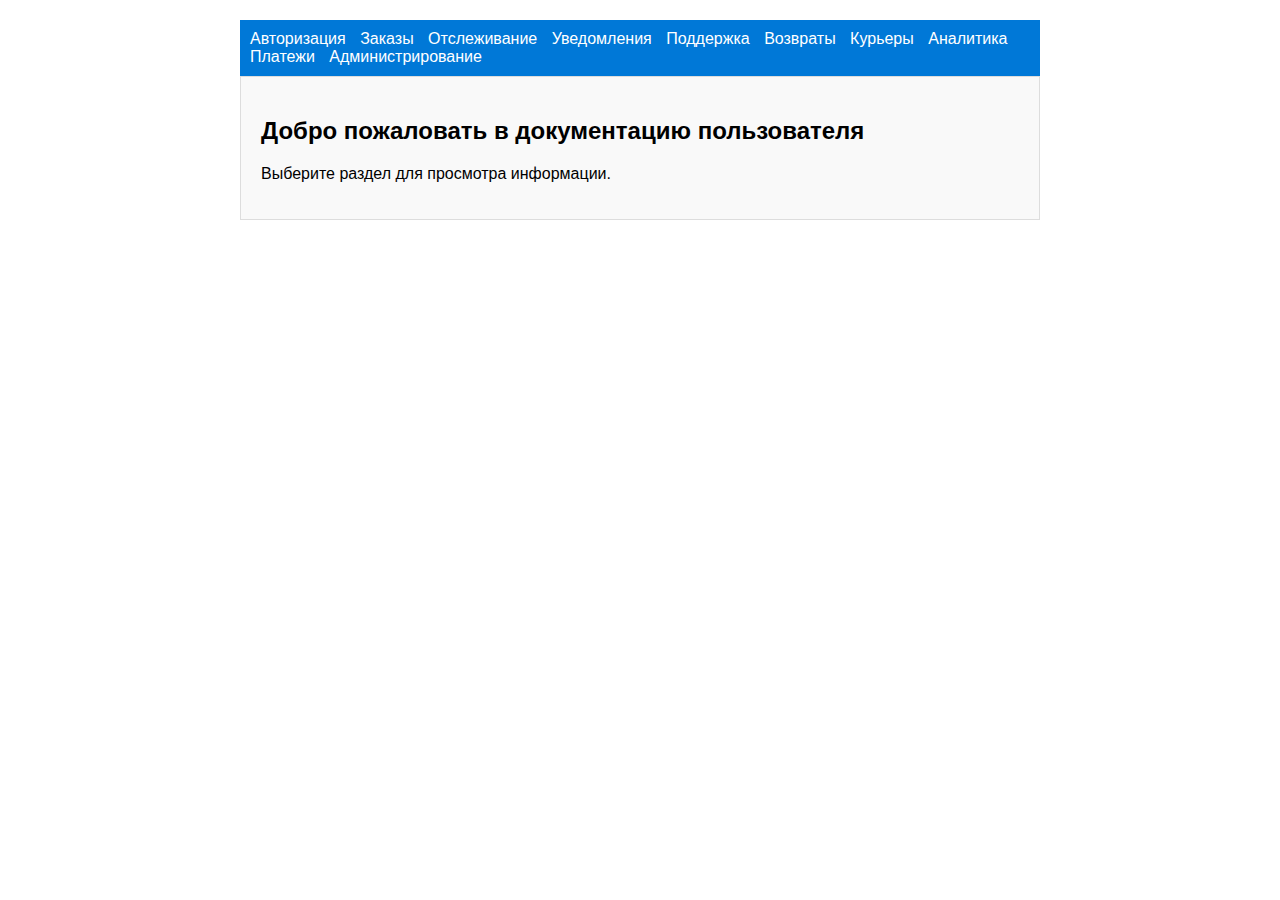
<file: manual.html>
<!DOCTYPE html>
<html>
<head>
    <title>Документация пользователя</title>
    <hta:application
        id="UserManual"
        applicationname="UserManual"
        border="thin"
        caption="yes"
        contextmenu="yes"
        innerborder="yes"
        maximizebutton="yes"
        minimizebutton="yes"
        navigable="yes"
        scroll="yes"
        showintaskbar="yes"
        singleinstance="yes"
        sysmenu="yes"
        version="1.0"
    />
    <style>
        body { font-family: Arial, sans-serif; margin: 20px; }
        .container { max-width: 800px; margin: auto; }
        .menu { background: #0078D7; padding: 10px; color: white; }
        .menu a { color: white; margin-right: 10px; text-decoration: none; }
        .content { padding: 20px; border: 1px solid #ddd; background: #f9f9f9; }
    </style>
    <script>
        function loadModule(module) {
            var content = {
                'auth': '<h2>Компонент авторизации пользователей</h2><p>Этот модуль обеспечивает регистрацию и авторизацию пользователей с помощью Telegram ID. После успешной аутентификации система привязывает учетные записи к CRM, что позволяет управлять заказами и персонализировать взаимодействие с клиентом. Для безопасного взаимодействия используются токены доступа, предотвращающие несанкционированный доступ к API.</p>',
                'order': '<h2>Система оформления заказа</h2><p>Данный модуль предоставляет пользователям удобный интерфейс для оформления заказов. Он включает интерактивную форму ввода данных о доставке, а также интеграцию с API Ozon, что позволяет автоматически получать информацию о товарах. Клиенты могут выбирать удобное время и адрес доставки, минимизируя ошибки при оформлении.</p>',
                'tracking': '<h2>Инструмент отслеживания отправлений</h2><p>Позволяет клиентам в режиме реального времени отслеживать статус своих заказов по уникальному номеру. Включает автоматические уведомления о смене статуса отправлений (в пути, прибыло в пункт выдачи, выдано). Интеграция с логистическими сервисами гарантирует актуальность данных.</p>',
                'notifications': '<h2>Платформа уведомлений и оповещений</h2><p>Система уведомлений обеспечивает автоматическую рассылку сообщений клиентам через SMS и Telegram. Позволяет настраивать шаблоны сообщений, информировать пользователей о статусе заказов и напоминать о необходимости забрать посылку в установленный срок.</p>',
                'support': '<h2>Средство взаимодействия с операторами поддержки</h2><p>Модуль позволяет пользователям легко связываться с операторами поддержки. Включает возможность создания обращений, встроенный чат и категоризацию запросов (вопрос по заказу, возврат, проблема с доставкой). Это ускоряет обработку обращений и повышает удовлетворенность клиентов.</p>',
                'returns': '<h2>Решение для обработки возвратов и претензий</h2><p>Данный инструмент упрощает процесс возврата товара. Пользователь может оформить запрос на возврат, после чего система автоматически сгенерирует накладную. Интеграция с API Ozon позволяет оперативно передавать информацию о возвратах, сокращая время обработки.</p>',
                'couriers': '<h2>Инструментарий управления курьерами</h2><p>Позволяет авторизовать курьеров, назначать заказы и отслеживать их текущее местоположение в реальном времени. Включает систему контроля выполнения заказов и управления логистикой доставки.</p>',
                'analytics': '<h2>Система аналитики и отчетности</h2><p>Модуль аналитики собирает и анализирует данные о доставках, сроках выполнения заказов и загруженности курьеров. Позволяет экспортировать отчеты в формате CSV и Excel для дальнейшего анализа.</p>',
                'payments': '<h2>Интеграция с платежными системами</h2><p>Обеспечивает возможность онлайн-оплаты доставки через Telegram. Генерирует QR-коды для удобного проведения платежей и отправляет пользователям уведомления о статусе оплаты.</p>',
                'admin': '<h2>Панель администрирования и управления ботом</h2><p>Предоставляет операторам удобный интерфейс для управления сервисом. Включает настройки тарифов, зон доставки, просмотр логов и истории заказов. Позволяет администрировать работу системы в режиме реального времени.</p>'
            };
            document.getElementById('content').innerHTML = content[module] || '<h2>Раздел не найден</h2>';
        }
    </script>
</head>
<body>
    <div class="container">
        <div class="menu">
            <a href="#" onclick="loadModule('auth')">Авторизация</a>
            <a href="#" onclick="loadModule('order')">Заказы</a>
            <a href="#" onclick="loadModule('tracking')">Отслеживание</a>
            <a href="#" onclick="loadModule('notifications')">Уведомления</a>
            <a href="#" onclick="loadModule('support')">Поддержка</a>
            <a href="#" onclick="loadModule('returns')">Возвраты</a>
            <a href="#" onclick="loadModule('couriers')">Курьеры</a>
            <a href="#" onclick="loadModule('analytics')">Аналитика</a>
            <a href="#" onclick="loadModule('payments')">Платежи</a>
            <a href="#" onclick="loadModule('admin')">Администрирование</a>
        </div>
        <div id="content" class="content">
            <h2>Добро пожаловать в документацию пользователя</h2>
            <p>Выберите раздел для просмотра информации.</p>
        </div>
    </div>
</body>
</html>
</file>
